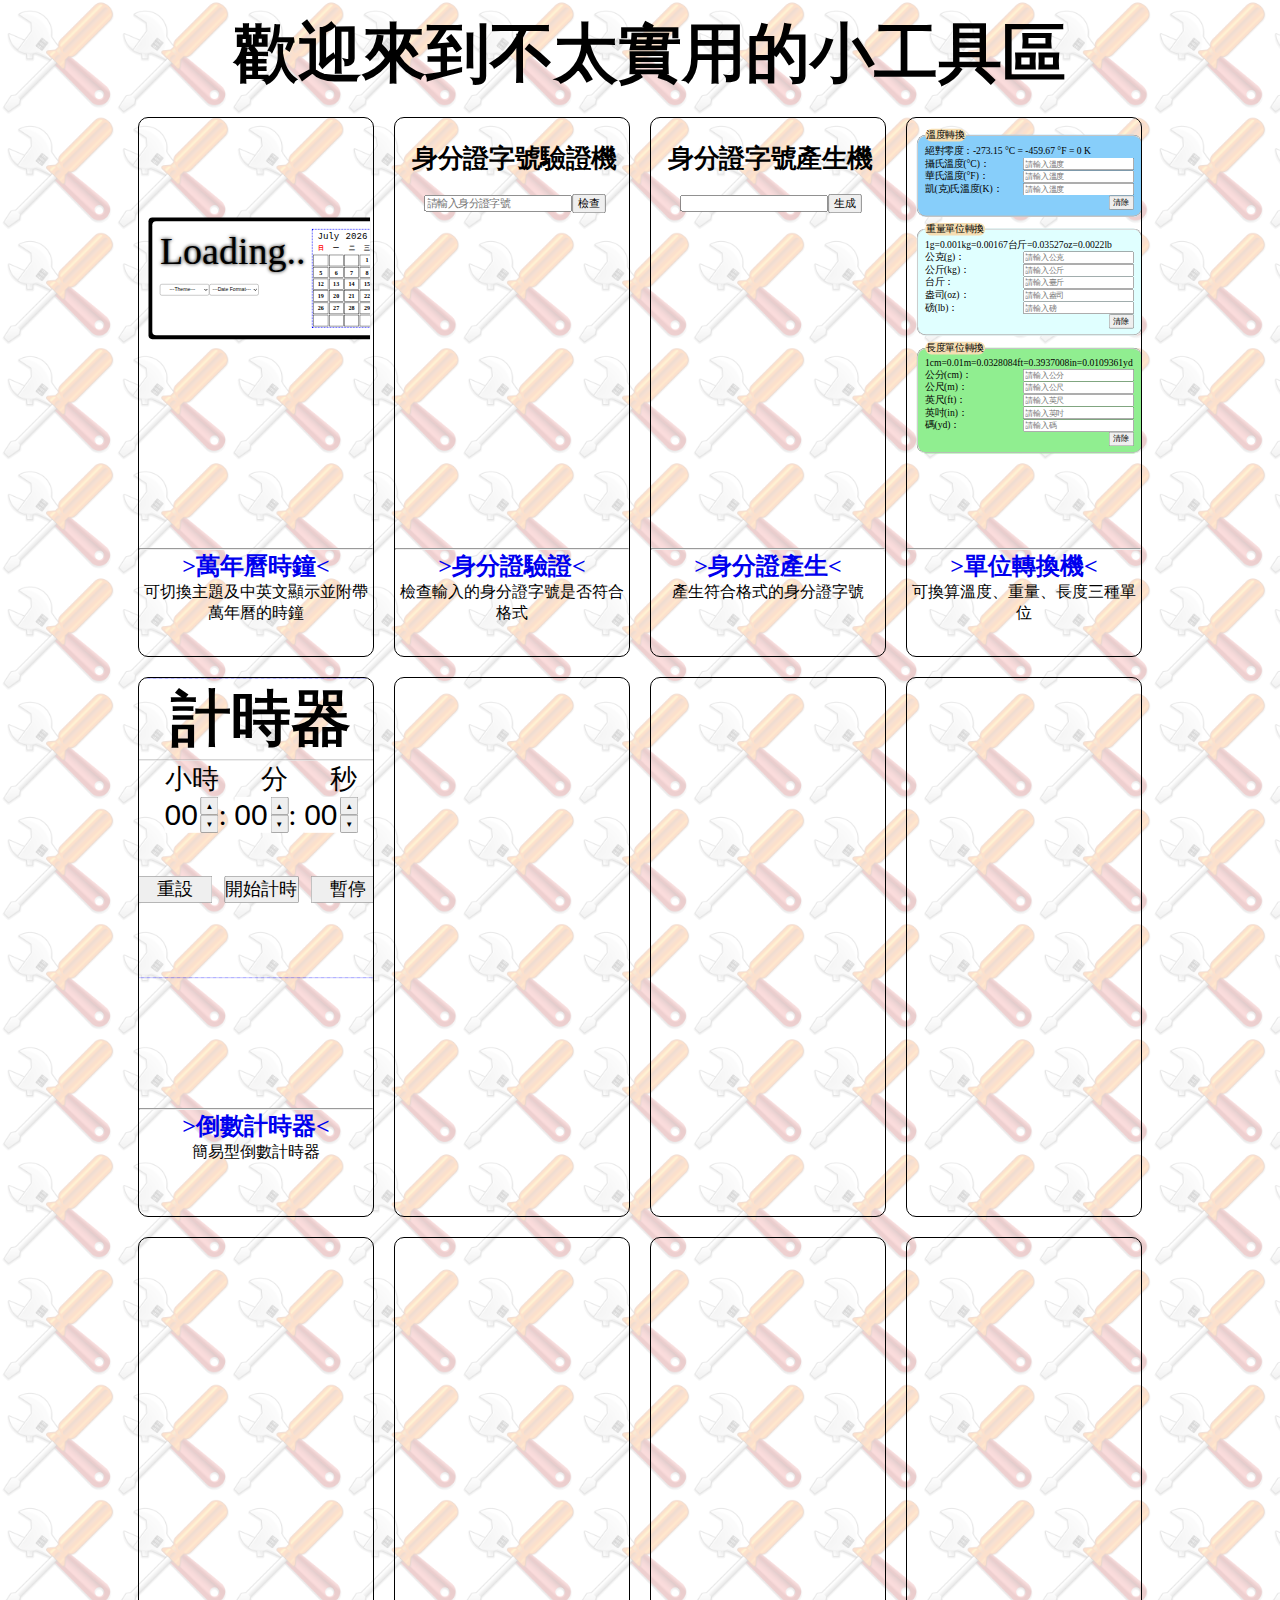
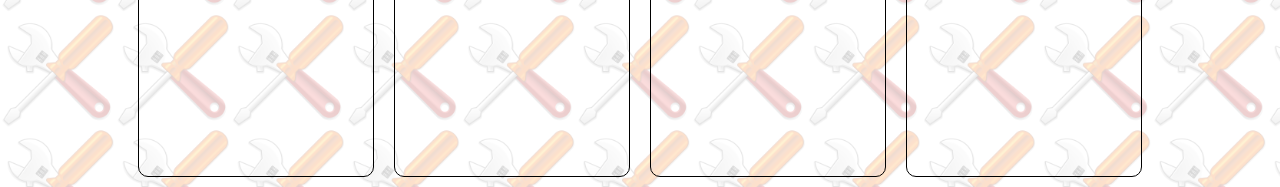
<file: index.html>
<!DOCTYPE html>

<html>
    <head>
        <title>不太實用小工具</title>
        <meta charset="UTF-8">
        <meta name="viewport" content="width=device-width, initial-scale=1.0">
        <link href="css/RWD.css" rel="styleSheet">
        <link href="css/general.css" rel="styleSheet">
        <style>
            body{
               
                background: url('img/bg-tool.png');
                background-size: 9%;
                background-color: rgba(255,255,255,255.3);
                min-width: 400px;
            }
            .bg{
                background: rgba(255,255,255,0.8);
                width: 100%;
                height: 100%;
                min-width: 400px;
            }
            .topTitle{
                font-size: 5vw;
                margin: 10px;
                text-align: center;
            }
            .square{
                width: 100%;
                height: 60vh;
                border-radius: 10px;                
            }
            .iframeBox{
                width: 100%;
                height: 80%;
                border-radius: 10px 10px 0 0;
                overflow: hidden;
            }
            .iframeDefault{
                width: 100%;
                height: 200%;
                border: none;
                border-radius: 10px 10px 0 0;
            }
            .overHidden{
                overflow: hidden;
            }
        </style>
        <script>
            function openWindow(target){
                window.open(target,'new window',"top=250,left=300,width=800,height=600");
            }
        </script>
    </head>
    <body>
        <div class='bg'>
            <h1 class="topTitle">歡迎來到不太實用的小工具區</h1>
            <div class="w-100 d-flex aj-center">
                <div class="w-80">
                    <div class="col-l-3 col-m-6 p-10 overHidden">
                        <div class="square border1px w-100">
                            <div class="iframeBox">
                                <iframe src="ClockCalder.html" name="tools1" id="tools1" scrolling="no" class="iframeDefault" style="transform: scale(0.38);transform-origin: 0 0;width: 260%"></iframe>
                            </div>
                            <hr/>
                            <a href="#" onclick="openWindow('ClockCalder.html')"><h2 align="center">>萬年曆時鐘<</h2></a>
                            <p align="center">可切換主題及中英文顯示並附帶萬年曆的時鐘</p>
                        </div>
                    </div>
                    <div class="col-l-3 col-m-6 p-10">
                        <div class="square border1px w-100">
                            <div class="iframeBox">
                                <iframe src="twIDChecker.html" name="tools2" scrolling="no" class="iframeDefault" style="transform: scale(0.8);transform-origin: -10px 0;width: 130%"></iframe>
                            </div>
                            <hr/>
                            <a href="#" onclick="openWindow('twIDChecker.html')"><h2 align="center">>身分證驗證<</h2></a>
                            <p align="center">檢查輸入的身分證字號是否符合格式</p>
                        </div>
                    </div>
                    <div class="col-l-3 col-m-6 p-10">
                        <div class="square border1px w-100">
                            <div class="iframeBox">
                                <iframe src="twIDGenerator.html" name="tools3" scrolling="no" class="iframeDefault" style="transform: scale(0.8);transform-origin: -10px 0;width: 130%"></iframe>
                            </div>
                            <hr/>
                            <a href="#" onclick="openWindow('twIDGenerator.html')"><h2 align="center">>身分證產生<</h2></a>
                            <p align="center">產生符合格式的身分證字號</p>
                        </div>
                    </div>
                    <div class="col-l-3 col-m-6 p-10">
                        <div class="square border1px w-100">
                            <div class="iframeBox">
                                <iframe src="unitConvert.html" name="tools4" scrolling="no" class="iframeDefault" style="transform: scale(0.6);transform-origin: -10px 0;width: 180%;"></iframe>
                            </div>
                            <hr/>
                            <a href="#" onclick="openWindow('unitConvert.html')"><h2 align="center">>單位轉換機<</h2></a>
                            <p align="center">可換算溫度、重量、長度三種單位</p>
                        </div>
                    </div>
                    <div class="col-l-3 col-m-6 p-10">
                        <div class="square border1px w-100">
                            <div class="iframeBox">
                                <iframe src="timer.html" name="tools5" scrolling="no" class="iframeDefault" style="transform: scale(0.6);transform-origin: -10px 0;width: 180%;"></iframe>
                            </div>
                            <hr/>
                            <a href="#" onclick="openWindow('timer.html')"><h2 align="center">>倒數計時器<</h2></a>
                            <p align="center">簡易型倒數計時器</p>
                        </div>
                    </div>
                    <div class="col-l-3 col-m-6 p-10">
                        <div class="square border1px w-100"></div>
                    </div>
                    <div class="col-l-3 col-m-6 p-10">
                        <div class="square border1px w-100"></div>
                    </div>
                    <div class="col-l-3 col-m-6 p-10">
                        <div class="square border1px w-100"></div>
                    </div>
                    <div class="col-l-3 col-m-6 p-10">
                        <div class="square border1px w-100"></div>
                    </div>
                    <div class="col-l-3 col-m-6 p-10">
                        <div class="square border1px w-100"></div>
                    </div>
                    <div class="col-l-3 col-m-6 p-10">
                        <div class="square border1px w-100"></div>
                    </div>
                    <div class="col-l-3 col-m-6 p-10">
                        <div class="square border1px w-100"></div>
                    </div>

                </div>
            </div>
        </div>
        
    </body>
</html>
</file>
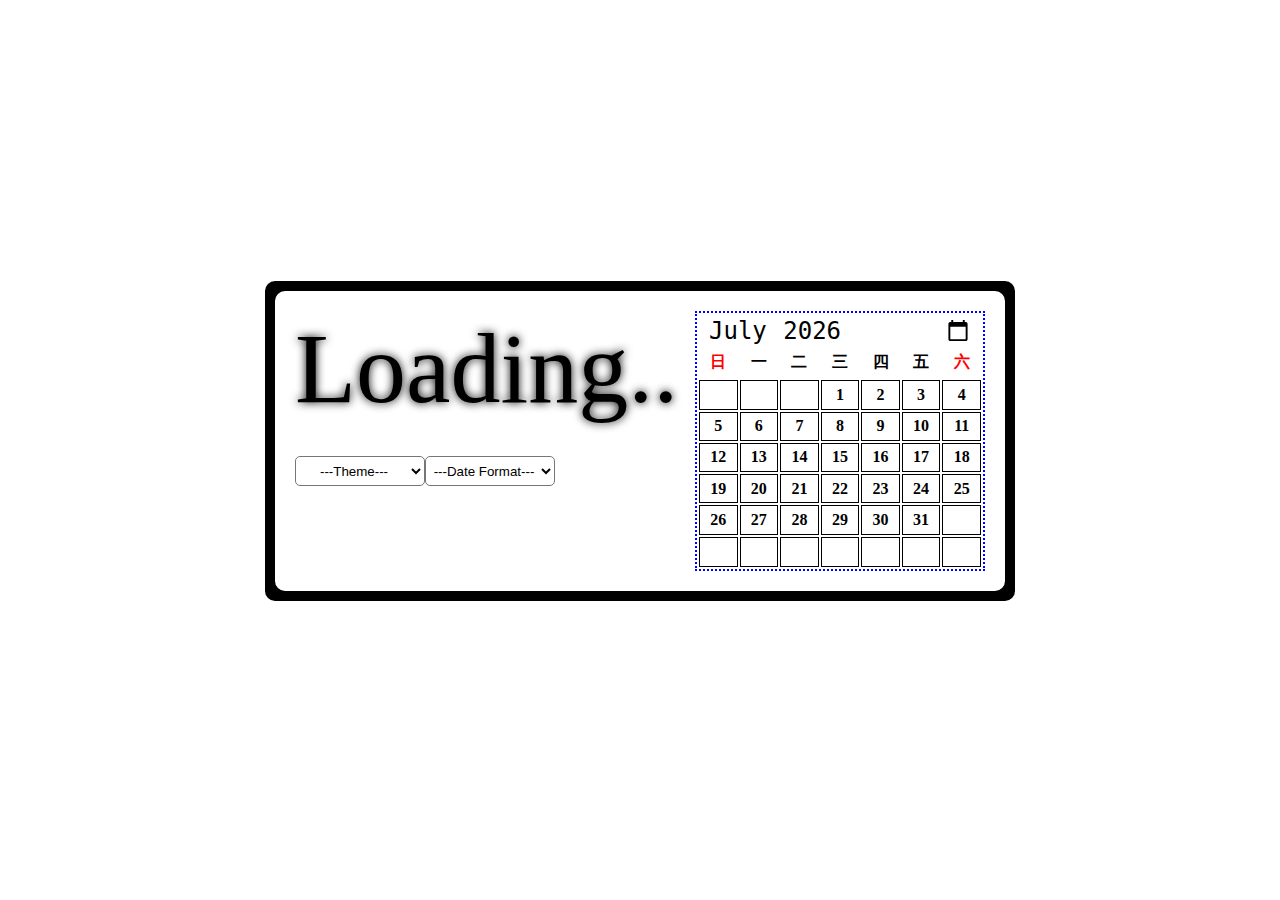
<file: ClockCalder.html>
<!DOCTYPE html>
<html>
    <head>
        <title>Date & Time</title>
        <meta charset="UTF-8">
        <meta name="viewport" content="width=device-width, initial-scale=1.0">
        <style>
            *{
                padding: 0;
                margin: 0;
                box-sizing: border-box;
            }
            body{
                min-width: 800px;
                min-height: 100vh;
                display: flex;
                justify-content: center;
                align-items: center;
                overflow: scroll;
            }
            .outbox{
                position: relative;
                background: black;
                padding: 10px;
                width: 750px;
                height: 320px;
                border-radius: 10px;
                overflow: hidden;
                z-index: 0;
            }
            .outbox::before{
                position: absolute;
                content: '';
                top: -5%;
                left: -30%;
                width: 150px;
                height: 360px;
                z-index: 1;
                background: linear-gradient(90deg,transparent,#45f3ff,#45f3ff);
                animation: animate 3s linear infinite;
            }
            .outbox::after{
                position: absolute;
                content: '';
                top: -5%;
                left: 110%;
                width: 150px;
                height: 360px;
                background: linear-gradient(270deg,transparent,#45f3ff,#45f3ff);
                animation: animate2 3s linear infinite;
            }
            @keyframes animate
            {
                0%{left: -30%;}
                100%{left: 110%;}
            }
            @keyframes animate2
            {
                0%{left: 110%;}
                100%{left: -30%;}
            }
            .inbox{
                position: absolute;
                border-radius: 10px;
                background:white;
                width: 730px;
                height: 300px;
                z-index: 100;
                padding: 20px;
                display: flex;
                overflow: hidden;
                min-width: 420px;
            }
            .timebox{
                width: 400px;
                height: 250px;
            }
            #controlPart{
                width: 400px;
                height: 60px;
                display: flex;
                align-items: end;
            }
            #controlPart select{
                background: white;
                color: black;
                width: 130px;
                height: 30px;
                border-radius: 5px;
                text-align: center;
            }
            .datebox{
                width: 420px;
                height: 100%;
            }
            .datebox td{
                width: 14.285%;
                height: 12.5%;
                font-weight: bolder;
            }
            .datebox td[id *="-"]{
                border: 1px black solid;
            }
            .datebox input{
                border:none;
                font-size:1.5rem;
                background: transparent;
            }
            #time{
                font-size: 100px;
                text-shadow:black 0px 0px 10px;
            }
            #sec{
                font-size: 30px;
                text-shadow:black 0px 0px 10px;
            }
            #fulldate{
                font-size: 35px;
                text-shadow:black 0px 0px 10px;
            }
        </style>
        <script>
            //主題更改
            function theme()
            {
                var themeColor=document.getElementById('theme').value;
                if(themeColor==="dark")
                {
                    document.getElementById('body').style.background='#23242a';
                    document.getElementById('outbox').style.background="white";
                    document.getElementById('inbox').style.background='#28292d';
                    document.getElementById('time').style.color="white";
                    document.getElementById('sec').style.color="white";
                    document.getElementById('fulldate').style.color="white";
                    document.getElementById('time').style.textShadow="#45f3ff 0px 0px 15px";
                    document.getElementById('sec').style.textShadow="#45f3ff 0px 0px 15px";
                    document.getElementById('fulldate').style.textShadow="#45f3ff 0px 0px 15px";
                    document.getElementById('datebox').style.background="rgba(255,255,255,0.5)";
                    var qS=document.querySelectorAll('select');
                    for(var i=0;i<qS.length;i++)
                    {
                        qS[i].style.background="#23242a";
                        qS[i].style.color="white";
                    }
                }
                else
                {
                    document.getElementById('body').style.background='white';
                    document.getElementById('outbox').style.background="black";
                    document.getElementById('inbox').style.background='white';
                    document.getElementById('time').style.color="black";
                    document.getElementById('sec').style.color="black";
                    document.getElementById('fulldate').style.color="black";
                    document.getElementById('time').style.textShadow="black 0px 0px 15px";
                    document.getElementById('sec').style.textShadow="black 0px 0px 15px";
                    document.getElementById('fulldate').style.textShadow="black 0px 0px 15px";
                    var qS=document.querySelectorAll('select');
                    for(var i=0;i<qS.length;i++)
                    {
                        qS[i].style.background="white";
                        qS[i].style.color="black";
                    }
                }
            }
            //中英文切換
            function formatChange()
            {
                const dayCht=['日','一','二','三','四','五','六'];
                const dayEng=['Sun','Mon','Tue','Wed','Thu','Fri','Sat'];
                var dayFormat=document.getElementById('dayformat').value;
                switch(dayFormat)
                {
                    case "Cht":
                        for(var i=0;i<7;i++)
                        {document.getElementById('dayTitle'+(i+1)).innerHTML=dayCht[i];}
                            break;
                    case "Eng":
                        for(var i=0;i<7;i++)
                        {document.getElementById('dayTitle'+(i+1)).innerHTML=dayEng[i];}
                            break;
                }
            }
            function time()
            {
                const daynum=[0,1,2,3,4,5,6];
                const dayStringCht=['星期日','星期一','星期二','星期三','星期四','星期五','星期六'];
                const dayStringEng=['Sun','Mon','Tue','Wed','Thu','Fri','Sat'];
                setInterval(function(){
                const time=new Date();
                var hour=time.getHours();
                if(hour<10)
                {hour="0"+hour;}
                var min=time.getMinutes();
                if(min<10)
                {min="0"+min;}
                var sec=time.getSeconds();
                if(sec<10)
                {sec="0"+sec;}
                document.getElementById('time').innerHTML=hour+"："+min;
                document.getElementById('sec').innerHTML=sec;
                var year=time.getFullYear();
                var mouth=time.getMonth()+1;
                var date=time.getDate();
                var day=time.getDay();
                for(var i=0;i<7;i++)
                {
                    if(day===daynum[i])
                    {break;}
                }
                var dayFormat=document.getElementById('dayformat').value;
                switch(dayFormat)
                {
                    case "Cht":
                            document.getElementById('fulldate').innerHTML=year+"年"+mouth+"月"+date+"日 "+dayStringCht[i];break;
                    case "Eng":
                            document.getElementById('fulldate').innerHTML=dayStringEng[i]+". "+year+"/"+mouth+"/"+date;break;
                }
                },1000);
                setInterval(function (){datenow();},600000);
            }
            //當天時間之月曆
            function datenow()
            {
                const dateAll=new Date();
                var year=dateAll.getFullYear();
                var month=dateAll.getMonth()+1;
                if(month<10)
                {month="0"+month;};
                document.getElementById('dateboxday').value=year+"-"+month;
                tableOutput(year+"-"+month);
            }
            //自行輸入之月曆
            function calendar()
            {
                var calendarIn=document.getElementById('dateboxday').value;
                tableOutput(calendarIn);
            }
            //平or閏年判斷
            function leapYearOrNot(year)
            {
                if(year%4===0)
                {
                    if(year%100===0)
                    {
                        if(year%400===0)
                        {return true;}
                        else
                        {return false;}
                    }
                    else
                    {return true;}
                }else
                {return false;}
            }
            //月曆輸出
            function tableOutput(date)
            {
                //月曆條件處理
                const dateIndex=[31,28,31,30,31,30,31,31,30,31,30,31];
                var targetDate=new Date(date);
                var day=targetDate.getDay();
                var totalDay=dateIndex[targetDate.getMonth()];
                //判斷二月天數
                if(totalDay===28)
                {
                    var leapYear=leapYearOrNot(targetDate.getFullYear());
                    if(leapYear)
                    {totalDay=29;}
                }
                //輸出前清空月曆
                for(var a=1;a<7;a++)
                {
                    for(var b=1;b<8;b++)
                    {document.getElementById(a+"-"+b).innerHTML="　";}
                }
                //月曆輸出
                var dayNumber=1;
                for(var i=1;i<7;i++)
                {
                    if(i===1)
                    {
                        for(var k=1;k<8;k++)
                        {
                            if(k-1<day)
                            {continue;}
                            else
                            {
                                document.getElementById(i+"-"+k).innerHTML=dayNumber;
                                dayNumber+=1;
                            }
                        }
                    }
                    else
                    {
                        for(var k=1;k<8;k++)
                        {
                            if(dayNumber>totalDay)
                            {break;}
                            document.getElementById(i+"-"+k).innerHTML=dayNumber;
                            dayNumber+=1;
                        }
                    }
                }
            }
        </script>

    </head>
    <body id="body" onload="time(),datenow()">
        <div>
        <div id='outbox' class='outbox'>
            <div id='inbox' class='inbox'>
                <div class='timebox'>
                    <div id='timebox' >
                        <span id='time'>Loading..</span>
                        <span id='sec'></span>
                        <br/>
                        <span id='fulldate'></span>
                    </div>
                    <div id='controlPart'>
                        <select id='theme' onchange="theme()">
                            <option value='light' selected disabled>---Theme---</option>
                            <option value='light'>Light(日間模式)</option>
                            <option value='dark'>Dark(夜間模式)</option>
                        </select>
                        <select id='dayformat' onchange="formatChange()">
                            <option value='Cht' selected disabled>---Date Format---</option>
                            <option value='Cht'>Chinese(中文)</option>
                            <option value='Eng'>English(英文)</option>
                        </select>
                    </div>
                </div>
                <div id='datebox' class='datebox'>
                    <table id='datetable' style="text-align:center;width:100%;height: 100%;border:2px blue dotted">
                        <tr>
                            <td colspan="7"><input type="month" id='dateboxday' value="" onchange='calendar()'/></td>
                        </tr>
                        <tr >
                            <td id="dayTitle1" style='color:red;'>日</td>
                            <td id="dayTitle2">一</td>
                            <td id="dayTitle3">二</td>
                            <td id="dayTitle4">三</td>
                            <td id="dayTitle5">四</td>
                            <td id="dayTitle6">五</td>
                            <td id="dayTitle7" style='color:red;'>六</td>
                        </tr>
                        <tr>
                            <td id="1-1">　</td>
                            <td id="1-2"></td>
                            <td id="1-3"></td>
                            <td id="1-4"></td>
                            <td id="1-5"></td>
                            <td id="1-6"></td>
                            <td id="1-7"></td>
                        </tr>
                        <tr>
                            <td id="2-1">　</td>
                            <td id="2-2"></td>
                            <td id="2-3"></td>
                            <td id="2-4"></td>
                            <td id="2-5"></td>
                            <td id="2-6"></td>
                            <td id="2-7"></td>
                        </tr>
                        <tr>
                            <td id="3-1">　</td>
                            <td id="3-2"></td>
                            <td id="3-3"></td>
                            <td id="3-4"></td>
                            <td id="3-5"></td>
                            <td id="3-6"></td>
                            <td id="3-7"></td>
                        </tr>
                        <tr>
                            <td id="4-1">　</td>
                            <td id="4-2"></td>
                            <td id="4-3"></td>
                            <td id="4-4"></td>
                            <td id="4-5"></td>
                            <td id="4-6"></td>
                            <td id="4-7"></td>
                        </tr>
                        <tr>
                            <td id="5-1">　</td>
                            <td id="5-2"></td>
                            <td id="5-3"></td>
                            <td id="5-4"></td>
                            <td id="5-5"></td>
                            <td id="5-6"></td>
                            <td id="5-7"></td>
                        </tr>
                        <tr>
                            <td id="6-1">　</td>
                            <td id="6-2"></td>
                            <td id="6-3"></td>
                            <td id="6-4"></td>
                            <td id="6-5"></td>
                            <td id="6-6"></td>
                            <td id="6-7"></td>
                        </tr>
                    </table>
                </div>
            </div>            
        </div>
        <br/>
        </div>
    </body>
</html>
</file>
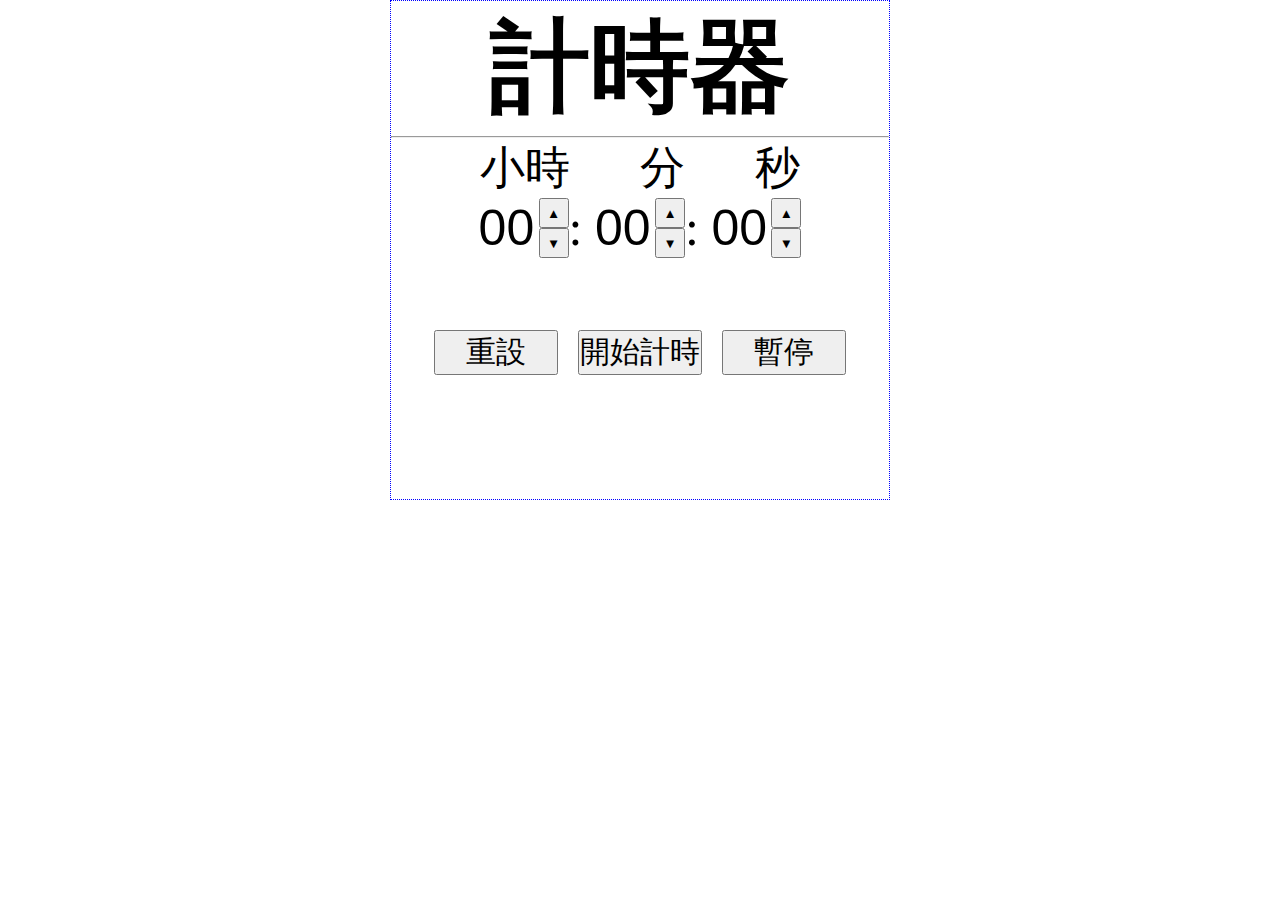
<file: timer.html>
<!DOCTYPE html>

<html>
    <head>
        <title>Sample Timer</title>
        <meta charset="UTF-8">
        <meta name="viewport" content="width=device-width, initial-scale=1.0">
        <style>
            *{
                box-sizing: border-box;
                padding: 0;
                margin: 0;
            }
            .center{
                display: flex;
                justify-content: center;
                align-items: center;
            }
            .box{
                width: 500px;
                height: 500px;
                border: 1px blue dotted;
            }
            .hours,.mins,.sec{
                font-size: 50px;
                width: 60px;
                border: none;
            }
            .dots{
                font-size: 50px;
            }
            .button{
                width: 30px;
                height: 30px;
            }
            input::-webkit-outer-spin-button, input::-webkit-inner-spin-button {
                -webkit-appearance: none;
                appearance: none;
                margin: 0;
            } 
        </style>
        <script>
            function increase(target) {
                    let oriValue = parseInt(document.getElementById(target).value);
                    let limit = document.getElementById(target).max;
                    let output = 0;
                    if (oriValue < limit) {
                            output = oriValue + 1;
                            if (output < 10) {
                                    output = "0" + output;
                            }
                            document.getElementById(target).value = output;
                    } else if (target === "sec") {
                            document.getElementById('min').value = parseInt(document.getElementById('min').value) + 1;
                            document.getElementById('sec').value = "00";
                            check('min');
                    } else if (target === "min") {
                            document.getElementById('hour').value = parseInt(document.getElementById('hour').value) + 1;
                            document.getElementById('min').value = "00";
                    }
            }

            function decrease(target) {
                    let oriValue = parseInt(document.getElementById(target).value);
                    let output = 0;
                    if (oriValue > 0) {
                            output = oriValue - 1;
                            if (output < 10) {
                                    output = "0" + output;
                            }
                            document.getElementById(target).value = output;
                    }
            }

            function check(target) {
                    let input = document.getElementById(target).value;
                    if(isNaN(input) || input<0 || input==="") {
                        input = 0;
                    }
                    let oriValue = parseInt(input);
                    let limit = document.getElementById(target).max;
                    if (oriValue < 10) {
                            document.getElementById(target).value = "0" + oriValue;
                    } else {
                            document.getElementById(target).value = oriValue;
                    }
                    if (oriValue > limit) {
                            document.getElementById(target).value = limit;
                    }
                    if (oriValue > 59 && target === "sec") {
                            document.getElementById('min').value = parseInt(document.getElementById('min').value) + 1;
                            document.getElementById("sec").value = "00";
                            check("min");
                    } else if (oriValue > 59 && target === "min") {
                            document.getElementById('hour').value = parseInt(document.getElementById('hour').value) + 1;
                            document.getElementById('min').value = "00";
                    }
            }

            function counterReset() {
                    document.getElementById('hour').value = '00';
                    document.getElementById('min').value = '00';
                    document.getElementById('sec').value = '00';
                    document.getElementById('state').value = "0";
                    document.getElementById('pauseBTN').value = "　暫停　";
            }
            
            function startCount() {
                    document.getElementById('state').value = "1";
                    let btn = document.getElementsByName('button');
                    let input = ["hour", "min", "sec"];
                    for (let i = 0; i < 3; i++) {
                            document.getElementById(input[i]).readOnly = "true";
                    }
                    for (let i = 0; i < btn.length; i++) {
                            btn[i].disabled = "true";
                    }
                    document.getElementById('resetBTN').disabled = "true";
                    let hour = parseInt(document.getElementById('hour').value);
                    let min = parseInt(document.getElementById('min').value);
                    let sec = parseInt(document.getElementById('sec').value);
                    let countTime = (hour * 60 + min) * 60 + sec;
                    let count = setInterval(function() {
                            let state = document.getElementById('state').value;
                            if (countTime === 0) {
                                    clearInterval(count);
                                    document.getElementById('sound').play();
                                    for (let i = 0; i < 3; i++) {
                                            document.getElementById(input[i]).removeAttribute('readOnly');
                                    }
                                    for (let i = 0; i < btn.length; i++) {
                                            btn[i].removeAttribute('disabled');
                                    }
                                    setTimeout(alert("時間到!"), 500);
                            } else if (state === "0") {
                                    clearInterval(count);
                                    for (let i = 0; i < 3; i++) {
                                            document.getElementById(input[i]).removeAttribute('readOnly');
                                    }
                                    for (let i = 0; i < btn.length; i++) {
                                            btn[i].removeAttribute('disabled');
                                    }
                            } else if (state === "2") {
                                    clearInterval(count);
                                    for (let i = 0; i < 3; i++) {
                                            document.getElementById(input[i]).removeAttribute('readOnly');
                                    }
                                    for (let i = 0; i < btn.length; i++) {
                                            btn[i].removeAttribute('disabled');
                                    }
                            } else {
                                    countTime -= 1;
                                    hour = parseInt(countTime / 3600);
                                    min = parseInt((countTime % 3600) / 60);
                                    sec = countTime % 60;
                                    document.getElementById('hour').value = hour;
                                    document.getElementById('min').value = min;
                                    document.getElementById('sec').value = sec;
                                    document.getElementById('pauseBTN').value = "　暫停　";
                                    check('min');
                                    check('hour');
                                    check('sec');
                                    console.log(countTime);
                            }
                    }, 1000);
            }

            function pause() {
                    let state = document.getElementById('state').value;
                    if (state === "1") {
                            document.getElementById('state').value = "2";
                            document.getElementById('pauseBTN').value = "　繼續　";
                            document.getElementById('resetBTN').removeAttribute('disabled');
                    } else if (state === "2") {
                            document.getElementById('state').value = "1";
                            document.getElementById('pauseBTN').value = "　暫停　";
                            startCount();
                    } else if (state === "0") {}
            }
        </script>
    </head>
    <body>
        <div class="center" style="width:100%">
            <div id="counterArea" class="box">
                <h1 style="text-align:center;font-size:100px;">計時器</h1>
                <hr/>
                <div class="center" style="font-size:45px;">
                    小時<font style="width:70px;"></font>分<font style="width:70px;"></font>秒
                </div>
                <div class="center">
                    <div style="display: flex">
                        <input type="number" id="hour" class="hours" value="00" min="00" max="99" onchange="check('hour')"/>
                        <div style="width:30px">
                            <input type="button" value="▲" class="button" name="button" onclick="increase('hour')"/>
                            <input type="button" value="▼" class="button" name="button" onclick="decrease('hour')"/>
                        </div>
                    </div>
                    <div class="dots">:&nbsp</div>
                    <div style="display: flex">
                        <input type="number" id="min" class="mins" value="00" min="00" max="59" onchange="check('min')"/>
                        <div style="width:30px">
                            <input type="button" value="▲" class="button" name="button" onclick="increase('min')"/>
                            <input type="button" value="▼" class="button" name="button" onclick="decrease('min')"/>
                        </div>
                    </div>
                    <div class="dots">:&nbsp</div>
                    <div style="display:flex">
                        <input type="number" id="sec" class="sec" value="00" min="00" max="59" onchange="check('sec')"/>
                        <div style="width:30px">
                            <input type="button" value="▲" class="button" name="button" onclick="increase('sec')"/>
                            <input type="button" value="▼" class="button" name="button" onclick="decrease('sec')"/>
                        </div>
                        <input type="hidden" id="state" value="0"/>
                    </div>
                </div>
                <br/><br/><br/><br/>
                <div class="center">
                    <input type="button" value="　重設　" id="resetBTN" onclick="counterReset()" style="font-size: 30px;"/>
                    <font style="width:20px;"></font>
                    <input type="button" value="開始計時" id="startBTN" onclick="startCount()" style="font-size: 30px;"/>
                    <font style="width:20px;"></font>
                    <input type="button" value="　暫停　" id="pauseBTN" onclick="pause()" style="font-size: 30px;"/>
                </div>
                <div><audio src="alert.mp3" id="sound"></audio></div>
            </div>
        </div>
    </body>
</html>
</file>
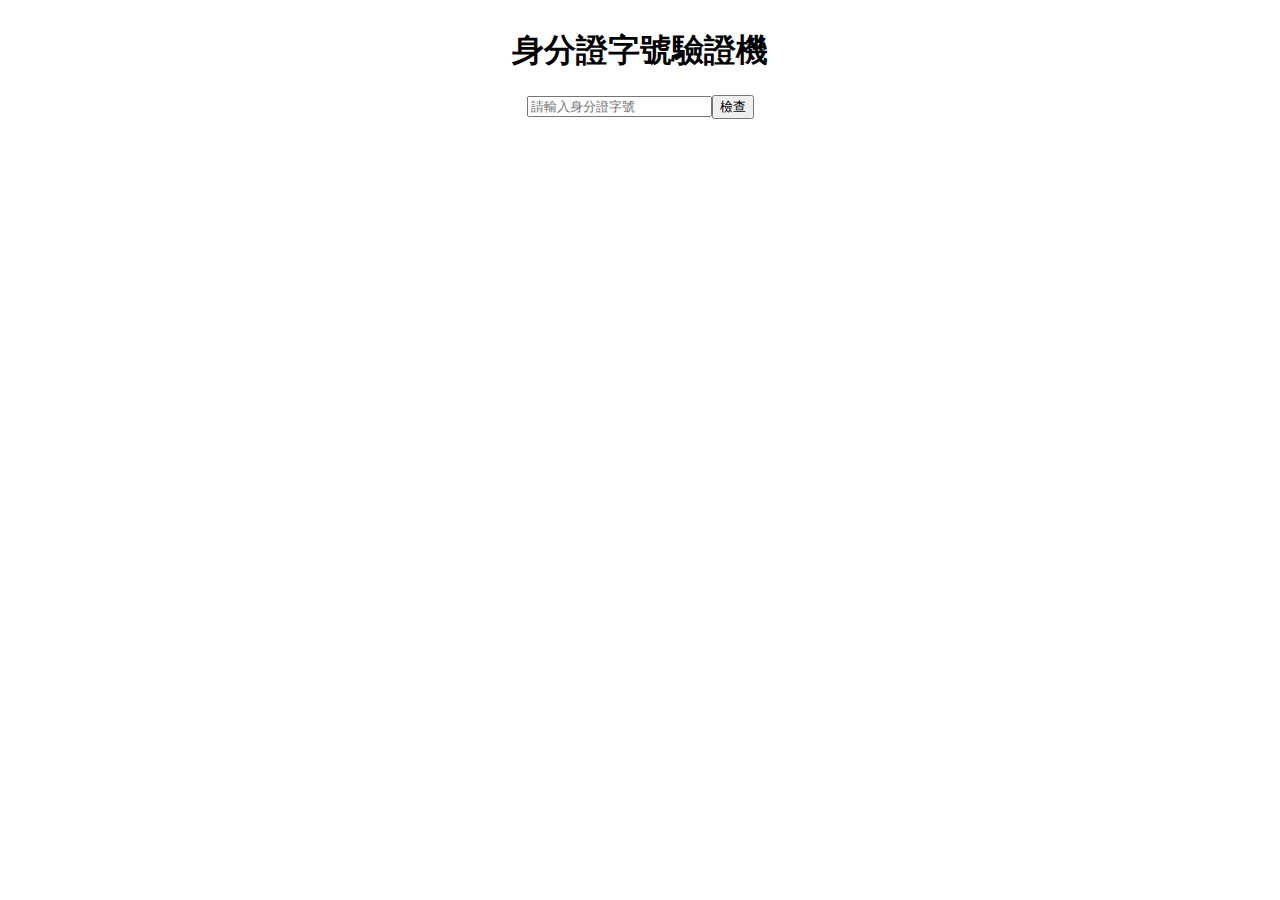
<file: twIDChecker.html>
<!DOCTYPE html>
<html>
    <head>
        <title>身分證字號驗證器</title>
        <meta charset="UTF-8">
        <meta name="viewport" content="width=device-width, initial-scale=1.0">
        <link href="css/general.css" rel="styleSheet">
        <script>
            const plid=new Map([["A",10],["B",11],["C",12],["D",13],["E",14],["F",15],["G",16],["H",17],["J",18],["K",19],["L",20],["M",21],["N",22],["P",23],["Q",24],["R",25],["S",26],["T",27],["U",28],["V",29],["W",30],["X",31],["Y",32],["Z",33],["I",34],["O",35]]);
            function checkf()
            {
                var pidin=document.getElementById("pid").value.toUpperCase();
                var pidA=pidin.split('');
                var pidAlen=pidA.length;
                var plcpi=plid.get(pidA[0]);
                if(pidAlen<10)
                {
                    alert("長度錯誤，請輸入正確的身分證字號，格式為第一碼英文+9碼數字");
                }
                else if(plcpi===undefined)
                {
                    alert("第一碼錯誤，請輸入正確的身分證字號，第一碼須為英文");
                }
                else
                {
                    check();
                }
            }
            function check()
            {
                var perc=new Array(1,9,8,7,6,5,4,3,2,1,1);                               //設定權重
                var pidin=document.getElementById("pid").value.toUpperCase();   //獲取輸入的證號並改為大寫
                var pidA=pidin.split('');                                       //分割輸入的證號
                var e2n=plid.get(pidA[0]).toString().split('');                            //將英文轉換為數字碼
                var pidB=e2n.concat(pidA[1],pidA[2],pidA[3],pidA[4],pidA[5],pidA[6],pidA[7],pidA[8],pidA[9]);
                                                                                //輸出處理後陣列
                var count=0;                                                    //設定加權後值
                for(var i=0;i<11;i++)                                           //for迴圈自動計算加權值
                {
                    count+=perc[i]*pidB[i];
                }
                if(count%10===0)                                                //結果輸出
                {
                    alert("此身分證字號正確");
                }else
                {
                    alert("此身分證字號錯誤");
                }
            }
        </script>
    </head>
    <body>
        <div class='d-flex aj-center'>
            <div>
                <h1>身分證字號驗證機</h1>
                <div class='d-flex aj-center'>
                    <input type="text" maxlength="10" id="pid" placeholder="請輸入身分證字號">
                    <input type="button" value="檢查" onclick="checkf()">
                </div>
            </div>
        </div>
    </body>
</html>
</file>
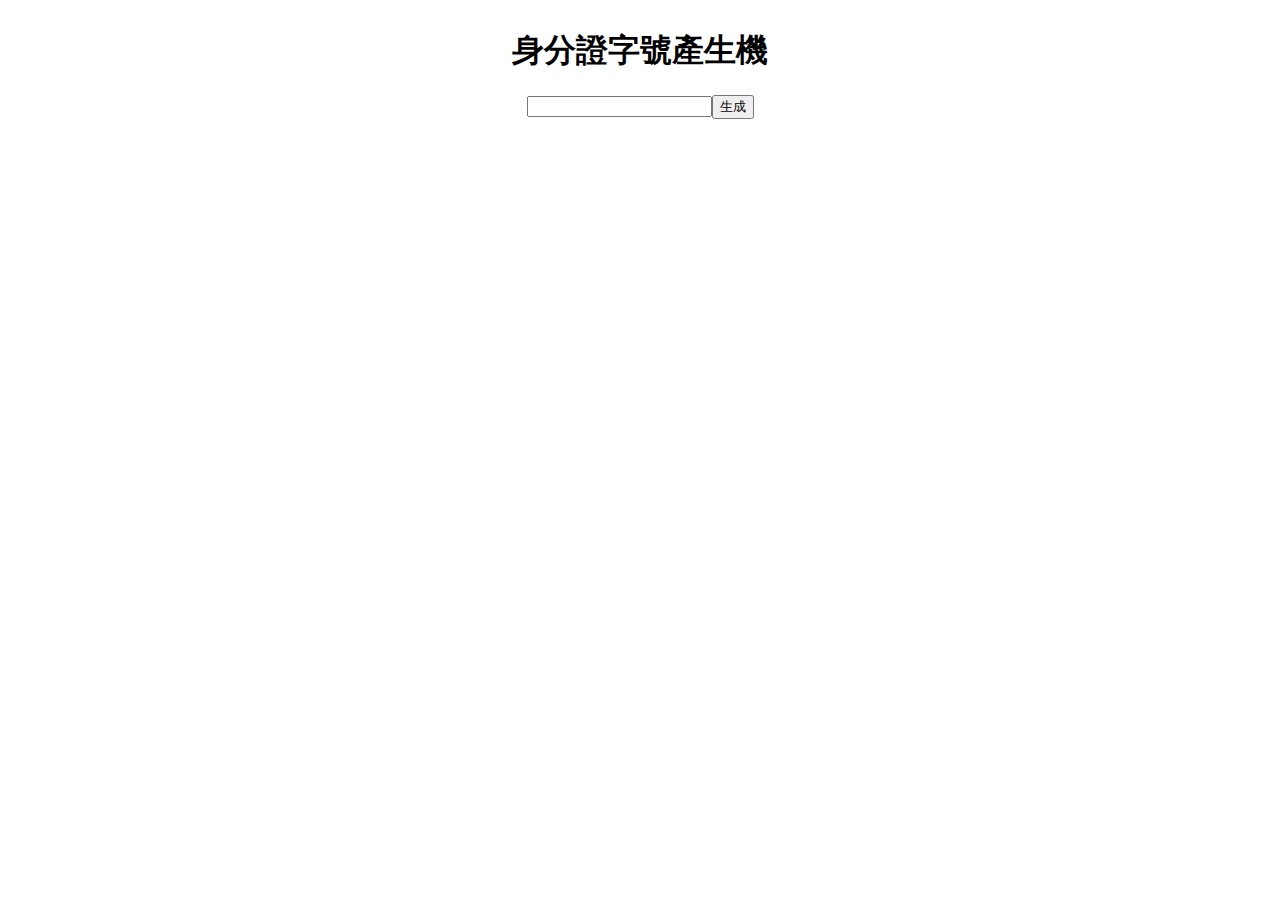
<file: twIDGenerator.html>
<!DOCTYPE html>
<html>
    <head>
        <title>身分證字號產生器</title>
        <meta charset="UTF-8">
        <meta name="viewport" content="width=device-width, initial-scale=1.0">
        <link href="css/general.css" rel="styleSheet">
        <script>
            const plid=new Map([["A",10],["B",11],["C",12],["D",13],["E",14],["F",15],["G",16],
                                    ["H",17],["J",18],["K",19],["L",20],["M",21],["N",22],["P",23],
                                    ["Q",24],["R",25],["S",26],["T",27],["U",28],["V",29],["W",30],
                                    ["X",31],["Y",32],["Z",33],["I",34],["O",35]]);
            function gen()
            {
                var no1=["A","B","C","D","E","F","G","H","I","J","K","J","M","N","O","P","Q","R","S","T","U","V","W","X","Y","Z"];
                var no1len=no1.length;
                var n1r=Math.floor(Math.random()*no1len);
                var n1=no1[n1r];
                var n2=Math.floor(Math.random()*2+1);
                
                var out="";
                for(var i=0;i<8;i++)
                {
                    var nr=Math.floor(Math.random()*10);
                    out+=nr;
                }
                var nox9=n2+out;
                check(n1,nox9);
            }
            function check(a,b)
            {
                var perw=new Array(1,9,8,7,6,5,4,3,2,1,1);                              
                var pidin=b.toString().split('');
                var e2n=plid.get(a).toString().split('');
                var pidB=e2n.concat(pidin);
                var count=0;                                                  
                for(var i=0;i<11;i++)                                          
                {
                    count+=perw[i]*pidB[i];
                }
                if(count%10===0)                                       
                {
                    document.getElementById("output").value=a+b;
                }else
                {
                     gen();
                }
            }

        </script>
    </head>
    <body>
        <div class='d-flex aj-center'>
            <div>
                <h1>身分證字號產生機</h1>
                <div class='d-flex aj-center'>
                    <input type="text" maxlength="10" id="output">
                    <input type="button" value="生成" onclick="gen()">
                </div>
            </div>
        </div>
    </body>
</html>
</file>
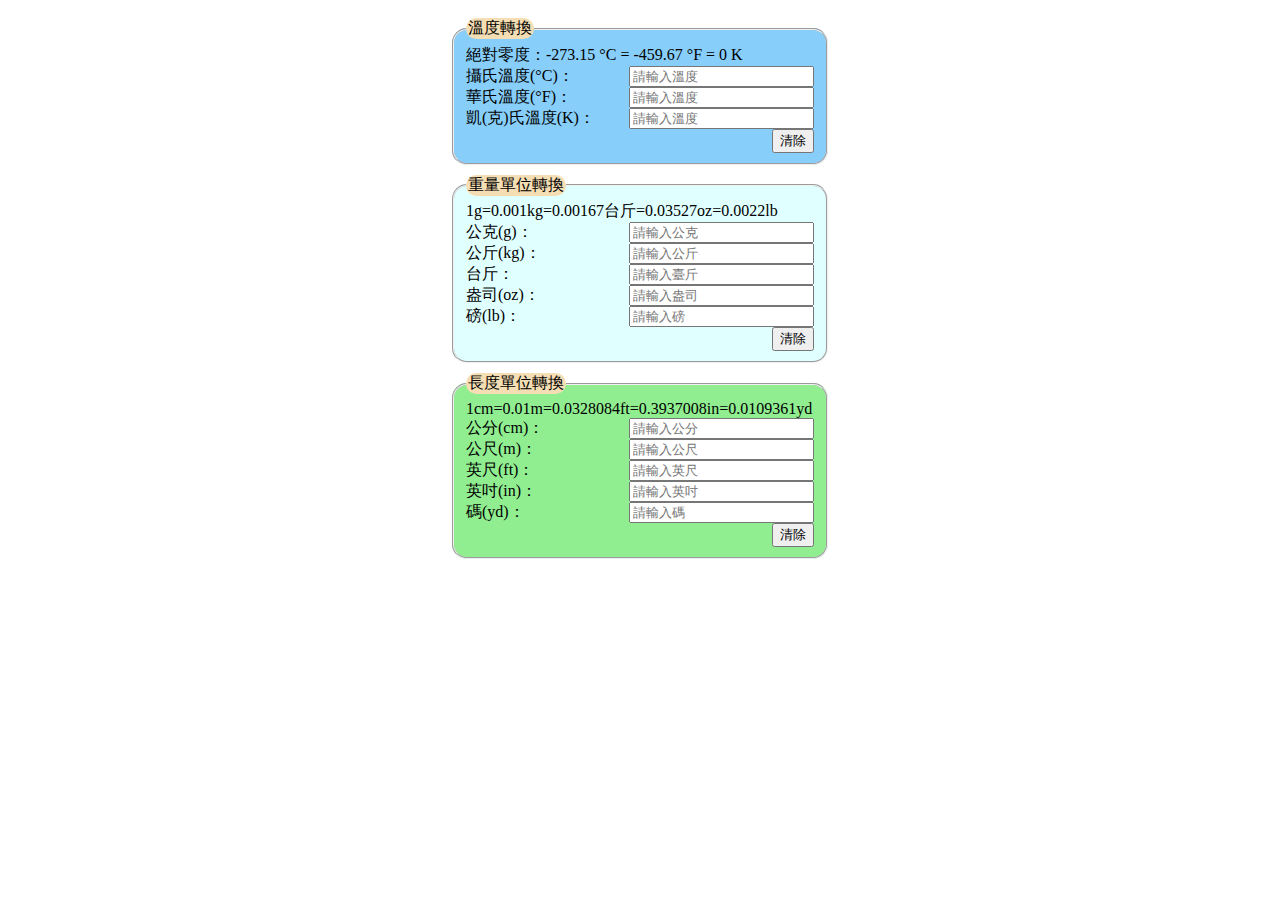
<file: unitConvert.html>
<!DOCTYPE html>
<!--

-->
<html>
    <head>
        <title>單位換算器</title>
        <meta charset="UTF-8">
        <meta name="viewport" content="width=device-width, initial-scale=1.0">
        <style>
            #align{
                display: flex;
                justify-content: center;
            }
            #t{
                background-color: lightskyblue;
                border-radius: 15px;
            }
            #w{
                background-color: lightcyan;
                border-radius: 15px;
            }
            #l{
                background-color: lightgreen;
                border-radius: 15px;
            }
            legend{
                background-color: wheat;
                border-radius: 15px;
            }
            form{
                width: 380px;
                margin: 10px;
            }
            form input{
                float: right;
            }
        </style>
        <script>
            function tempCk(x) //數值校驗
            {
                var tempC=document.getElementById("temp0").value;
                var tempF=document.getElementById("temp1").value;
                var tempK=document.getElementById("temp2").value;
                if(tempC<-273.16 || tempF<-459.68 || tempK<0)
                {
                    alert('超過絕對零度');
                    for(var i=0;i<=2;i++)
                    {document.getElementById("temp"+i).value="";}
                }else
                {tempCc(x);}
            }
            function tempCc(y)
            {   
                var tempIn = Number(document.getElementsByName('temp').item(y).value);
                var tempBase=0;
                switch(y)
                {
                    case 0:
                        tempBase=tempIn;
                        break;
                    case 1:
                        tempBase=(tempIn-32)/1.8;
                        break;
                    case 2:
                        tempBase=tempIn-273.15;
                        break;
                }
                var tempOut=[tempBase,tempBase*1.8+32,tempBase+273.15];
                for(var i=0;i<3;i++)
                {
                    if(i===y)
                    {continue;}
                    else
                    {document.getElementById("temp"+i).value=(Math.floor(tempOut[i]*100))/100;}
                }
            }
            function weigthC(g)
            {
                var weiUnit=[1,(1/1000),(1/600),(1/28.349),(1/453.592)];
                var weiIn=[];
                for(var i=0;i<5;i++)
                {
                    weiIn[i]=document.getElementById("weg"+i).value;
                }
                var weiBase=weiIn[g]/weiUnit[g];
                var weiOut=[];
                for(var t=0;t<5;t++)
                {
                    weiOut[t]=(Math.floor(weiBase*weiUnit[t]*100000))/100000;
                }
                for(var u=0;u<5;u++)
                {
                    document.getElementById("weg"+u).value=weiOut[u];
                }
                console.log(weiIn,weiOut,weiBase);
            }
            function lengthC(u)
            {
                var cmin=document.getElementsByName("length").item(u).value;
                var cmUnit=[1,(100),(30.48),(2.54),(91.44)];
                var cmBase=cmin*cmUnit[u];
                for(var i=0;i<5;i++)
                {
                    if(i===u)
                    {continue;}
                    else
                    {document.getElementById("len"+i).value=(Math.floor(cmBase/cmUnit[i]*10000))/10000;}
                }
            }
        </script>
    </head>
    <body>
        <div id="align">
        <div>
        <form>
            <fieldset id="t">
                <legend>溫度轉換</legend>
                <span>絕對零度：-273.15 °C = -459.67 °F = 0 K</span><br>
                <label>攝氏溫度(°C)：</label><input type="number" min="-273.16" name="temp" id="temp0" placeholder="請輸入溫度" oninput="tempCk(0)"><br>
                <label>華氏溫度(°F)：</label><input type="number" min="-459.68" name="temp" id="temp1" placeholder="請輸入溫度" oninput="tempCk(1)"><br>
                <label>凱(克)氏溫度(K)：</label><input type="number" min="0" name="temp" id="temp2" placeholder="請輸入溫度" oninput="tempCk(2)"><br>
                <input type="reset" value="清除">
            </fieldset>
        </form>
        <form>
            <fieldset id="w">
                <legend>重量單位轉換</legend>
                <span>1g=0.001kg=0.00167台斤=0.03527oz=0.0022lb</span><br>
                <label>公克(g)：</label><input type="number" name="weigth" min="0" id="weg0" placeholder="請輸入公克" oninput="weigthC(0)"><br>
                <label>公斤(kg)：</label><input type="number" name="weigth" min="0" id="weg1" placeholder="請輸入公斤" oninput="weigthC(1)"><br>
                <label>台斤：</label><input type="number" name="weigth" min="0" id="weg2" placeholder="請輸入臺斤" oninput="weigthC(2)"><br>
                <label>盎司(oz)：</label><input type="number" name="weigth" min="0" id="weg3" placeholder="請輸入盎司" oninput="weigthC(3)"><br>
                <label>磅(lb)：</label><input type="number" name="weigth" min="0" id="weg4" placeholder="請輸入磅" oninput="weigthC(4)"><br>
                <input type="reset" value="清除">
            </fieldset>
        </form>
        <form>
            <fieldset id="l">
                <legend>長度單位轉換</legend>
                <span>1cm=0.01m=0.0328084ft=0.3937008in=0.0109361yd</span><br>
                <label>公分(cm)：</label><input type="number" name="length" min="0" id="len0" placeholder="請輸入公分" oninput="lengthC(0)"><br>
                <label>公尺(m)：</label><input type="number" name="length" min="0" id="len1" placeholder="請輸入公尺" oninput="lengthC(1)"><br>
                <label>英尺(ft)：</label><input type="number" name="length" min="0" id="len2" placeholder="請輸入英尺" oninput="lengthC(2)"><br>
                <label>英吋(in)：</label><input type="number" name="length" min="0" id="len3" placeholder="請輸入英吋" oninput="lengthC(3)"><br>
                <label>碼(yd)：</label><input type="number" name="length" min="0" id="len4" placeholder="請輸入碼" oninput="lengthC(4)"><br>
                <input type="reset" value="清除">
            </fieldset>
        </form>
        </div>
        </div>
    </body>
</html>
</file>
<file: css/RWD.css>
/* 
    Created on : 2023年1月27日
    Author     : Garion
*/
*{
    box-sizing: border-box;
    padding: 0;
    margin: 0;
    float: left;
    width: 100%;
}
/* For Tablet */
@media only screen and (min-width: 992px){
    .col-m-1{width: 8.33%;}
    .col-m-2{width: 16.66%;}
    .col-m-3{width: 25.00%;}
    .col-m-4{width: 33.33%;}
    .col-m-5{width: 41.66%;}
    .col-m-6{width: 50.00%;}
    .col-m-7{width: 58.33%;}
    .col-m-8{width: 66.66%;}
    .col-m-9{width: 75.00%;}
    .col-m-10{width: 83.33%;}
    .col-m-11{width: 91.66%;}
    .col-m-12{width: 100.00%;}
}
/* For PC */
@media only screen and (min-width: 1200px){
    .col-l-1{width: 8.33%;}
    .col-l-2{width: 16.66%;}
    .col-l-3{width: 25.00%;}
    .col-l-4{width: 33.33%;}
    .col-l-5{width: 41.66%;}
    .col-l-6{width: 50.00%;}
    .col-l-7{width: 58.33%;}
    .col-l-8{width: 66.66%;}
    .col-l-9{width: 75.00%;}
    .col-l-10{width: 83.33%;}
    .col-l-11{width: 91.66%;}
    .col-l-12{width: 100.00%;}
}
</file>
<file: css/general.css>
/* 
    Created on : 2023年1月27日
    Author     : Garion
*/
.d-flex{
   display: flex; 
}
.j-center{
    width: 100%;
    justify-content: center;
}
.a-center{
    align-items: center;
}
.aj-center{
    width: 100%;
    justify-content: center;
    align-items: center;
}
.border1px{
    border: 1px black solid;
}
.w-100{
    width: 100%;
}
.w-80{
    width: 80%;
}
.p-10{
    padding: 10px;
}
</file>
